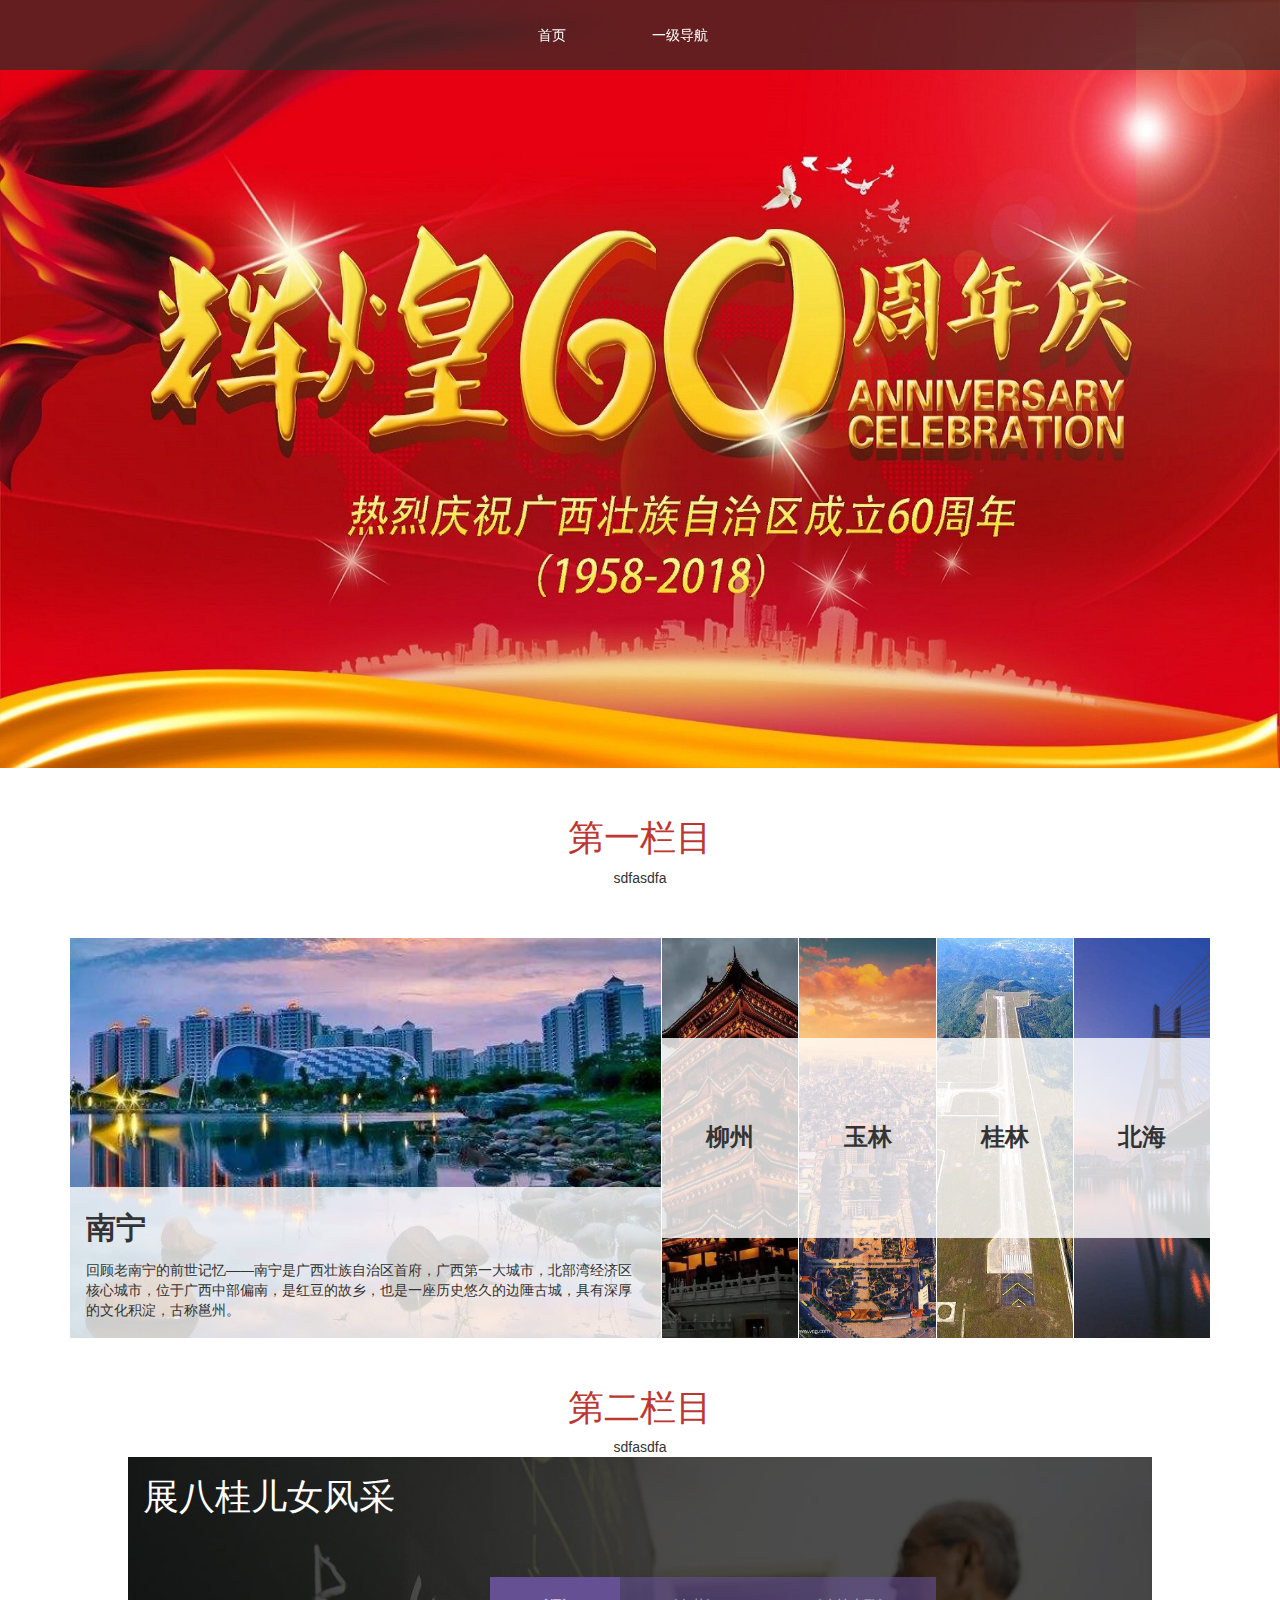
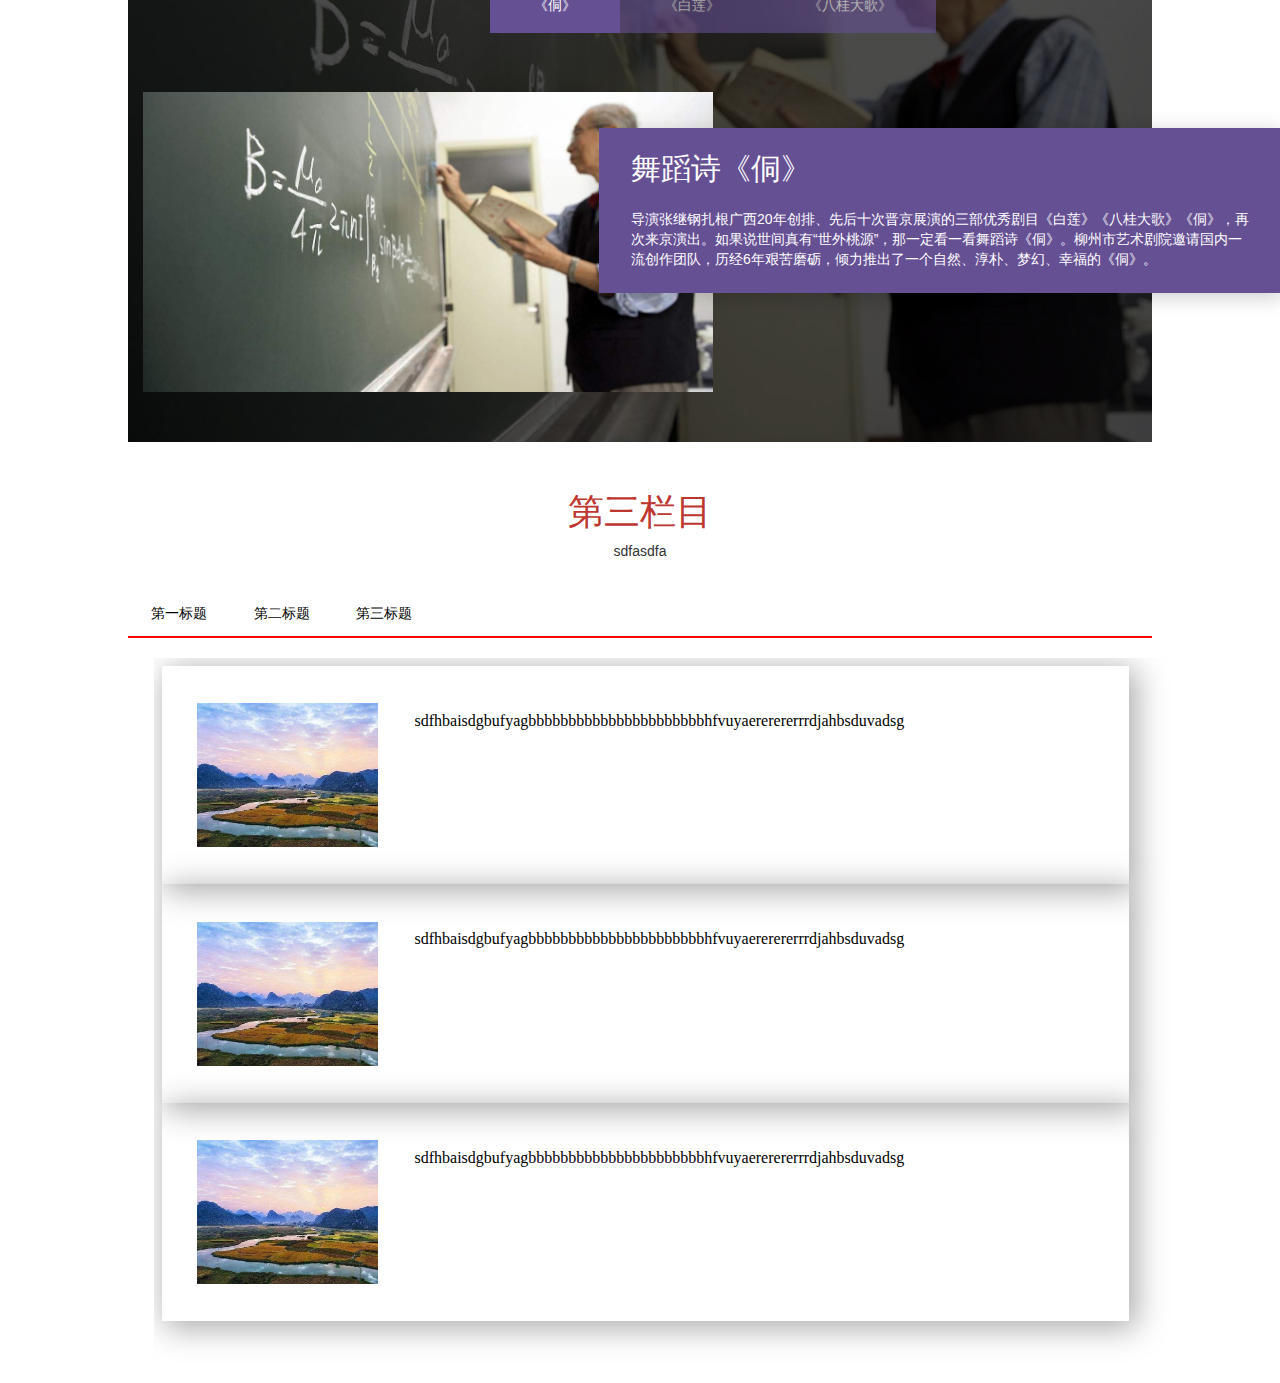
<file: html/index1.html>
<!DOCTYPE html>
<html>
<head lang="en">
    <meta charset="UTF-8">
    <title></title>

    <!--导入CSS文件-->
    <link rel="stylesheet" href="../css/index.css"/>
    <link rel="stylesheet" href="../css/index_page01.css"/>
    <link rel="stylesheet" href="../css/index1_page02.css"/>
    <link rel="stylesheet" href="../css/index_page03.css"/>
    <link rel="stylesheet" href="../css/index_page04.css"/>
    <link href="../css/bootstrap.min.css" rel="stylesheet">

    <!--导入JS文件-->



    <!--<script type="text/javascript" src="../js/jquery-1.8.3.min.js"></script>-->

</head>
<body style="margin: 0">
<!--导航栏-->
<nav>
    <div class="navigation">
    <ul class="navigation00">
        <a href="#"><li>首页
            <ul class="navigation01">
                <a href="#title1"><li>第一栏目</li></a>
                <a href="#title2"><li>第二栏目</li></a>
                <a href="#title3"><li>第三栏目</li></a>
            </ul>
        </li>
        </a>
        <a href="index2.html"><li>一级导航
            <ul class="navigation02">
                <a href="index2.html#title4"><li>二级导航</li></a>
                <a href="index2.html#title5"><li>二级导航</li></a>
                <a href="index2.html#title6"><li>二级导航</li></a>
            </ul>
        </li>
        </a>
    </ul>
    </div>
</nav>

<!--第一栏目（轮播图）-->
<div id="box">
    <img id="imgId1" src="../img/图片1.png" />
    <img id="imgId2" src="../img/医疗.jpg" />
    <img id="imgId3" src="../img/就业.jpg" />
</div>

<!--第二栏目-->
<div class="index_title01" id="title1">
<h1>第一栏目</h1>
<span>sdfasdfa</span>
</div>
<div class="cn-collapse-container container">
    <div class="cn-collapse img active" style="background-image: url(../img/防城港.png);">
        <div class="content">
            <div class="title">南宁</div>
            <div class="text">
                <h2>南宁</h2>
                <p>回顾老南宁的前世记忆——南宁是广西壮族自治区首府，广西第一大城市，北部湾经济区核心城市，位于广西中部偏南，是红豆的故乡，也是一座历史悠久的边陲古城，具有深厚的文化积淀，古称邕州。</p>
            </div>
        </div>
    </div>
    <div class="cn-collapse img" style="background-image: url(../img/贺州.jpg);">
        <div class="content">
            <div class="title">柳州</div>
            <div class="text">
                <h2>柳州</h2>
                <p>柳江大桥是横跨柳江两岸的第一座公路大桥，是名符其实的柳州第一桥。它连接了柳州两岸人口最密集的区域，从1968年12月26日柳江大桥通车至今已有近50年的历史。</p>
            </div>
        </div>
    </div>
    <div class="cn-collapse img" style="background-image: url(../img/玉林.jpg);">
        <div class="content">
            <div class="title">玉林</div>
            <div class="text">
                <h2>玉林</h2>
                <p>记忆中玉林火车站旧站房1956年元旦交付使用，伴随玉林人走过整整60年风风雨雨。玉林，古称郁林州，是一座具有两千多年历史的文化古城。被世人誉为“ 岭南美玉，胜景如林”的玉林，自古享有“岭南都会”之美誉，环北部湾城市群城市。</p>
            </div>
        </div>
    </div>
    <div class="cn-collapse img" style="background-image: url(../img/河池.jpg);">
        <div class="content">
            <div class="title">桂林</div>
            <div class="text">
                <h2>桂林</h2>
                <p>1978年，桂林还没有建设立交的上海路。桂林为广西壮族自治区下辖地级市，简称桂，地处广西东北部，东盟自贸区的前沿地带，北接湖南、贵州，西南连柳州，东邻贺州，位于南岭山系西南部、桂林—阳朔岩溶盆地北端中部，属山地丘陵地区及典型喀斯特岩溶地貌。</p>
            </div>
        </div>
    </div>
    <div class="cn-collapse img" style="background-image: url(../img/百色.jpg);">
        <div class="content">
            <div class="title">北海</div>
            <div class="text">
                <h2>北海</h2>
                <p>北海市珠海路“北海老街”始建于19世纪末，长约1.44公里，店铺鳞次栉比，曾是北海市最繁华的商业街区。历经百岁沧桑，沿街建筑日渐老化，许多店铺成为民居，但中西合璧的骑楼式简直依然保存完整，被建筑学家誉为“近现代建筑年鉴”。</p>
            </div>
        </div>
    </div>
</div>


<!--第三栏目-->
<div class="index_title01" id="title2">
        <h1>第二栏目</h1>
        <span>sdfasdfa</span>
</div>
<section id="mien_tab">
    <div class="img bg" style="background-image: url(../img/教育3.jpg);"></div>
    <div class="container">
        <h1>展八桂儿女风采</h1>
        <div class="tab">
            <!-- 标签栏 -->
            <ul class="nav nav-tabs">
                <li class="active">
                    <a href="#tab_01" class="tab-label tab-fast-switch" data-toggle="tab">《侗》</a>
                </li>
                <li>
                    <a href="#tab_02" class="tab-label tab-fast-switch" data-toggle="tab">《白莲》</a>
                </li>
                <li>
                    <a href="#tab_03" class="tab-label tab-fast-switch" data-toggle="tab">《八桂大歌》</a>
                </li>
            </ul>
            <!-- 标签页内容 -->
            <div class="tab-content">
                <!-- 标签页01 -->
                <div class="tab-pane fade in active" id="tab_01">
                    <div class="tab-pane-wrapper">
                        <!-- 图片 -->
                        <div class="img" style="background-image: url(../img/教育3.jpg);"></div>
                        <!-- 卡片 -->
                        <div class="card">
                            <h2>舞蹈诗《侗》</h2>
                            <p>导演张继钢扎根广西20年创排、先后十次晋京展演的三部优秀剧目《白莲》《八桂大歌》《侗》，再次来京演出。如果说世间真有“世外桃源”，那一定看一看舞蹈诗《侗》。柳州市艺术剧院邀请国内一流创作团队，历经6年艰苦磨砺，倾力推出了一个自然、淳朴、梦幻、幸福的《侗》。</p>
                        </div>
                    </div>
                </div>
                <!-- 标签页02 -->
                <div class="tab-pane fade" id="tab_02">
                    <div class="tab-pane-wrapper">
                        <!-- 图片 -->
                        <div class="img" style="background-image: url(../img/贺州.jpg);"></div>
                        <!-- 卡片 -->
                        <div class="card">
                            <h2>民族歌舞剧《白莲》</h2>
                            <p>讲述的是一个热爱唱歌的柳州女青年白莲渴望自由和爱情，为救父老乡亲，最后与爱人共赴火海的凄美故事。在张继钢导演的精心编排和创作下，2017版《白莲》加入了现代审美元素，为广大观众展示出文化柳州在艺术创新中焕发出的蓬勃生机。</p>
                        </div>
                    </div>
                </div>
                <!-- 标签页03 -->
                <div class="tab-pane fade" id="tab_03">
                    <div class="tab-pane-wrapper">
                        <!-- 图片 -->
                        <div class="img" style="background-image: url(../img/玉林.jpg);"></div>
                        <!-- 卡片 -->
                        <div class="card">
                            <h2>民族音画《八桂大歌》</h2>
                            <p>以“用人民的语言塑造人民的形象，用人民的歌声礼赞人民的生活”为艺术追求，用原生态的广西民歌、民俗串起“劳动篇”和“爱情篇”两部画卷，荟萃了近40首质朴美丽的民歌，礼赞广西各民族色彩斑斓的生活，被誉为“从下里巴人的真实生活中提炼和升华出来的阳春白雪”。</p>
                        </div>
                    </div>
                </div>
            </div>
        </div>
    </div>
</section>


<!--第四栏目-->
<div class="index_title01" id="title3">
    <h1>第三栏目</h1>
    <span>sdfasdfa</span>
</div>
<div class="index1_page04_box">
    <a href="index1_Page04_iframe1.html" target="iframe_a"><li>第一标题</li></a>
    <a href="index1_page04_iframe2.html" target="iframe_a"><li>第二标题</li></a>
    <a href="index1_page04_iframe3.html" target="iframe_a"><li>第三标题</li></a>
</div>
<hr style="clear: both;border-top:2px solid red; width: 80vw;margin-left: 10vw">
<iframe src="index1_Page04_iframe1.html" frameborder="0" name="iframe_a" class="iframe_a"></iframe>


<!--导入JS文件-->
<script type="text/javascript" src="../js/jquery.min.js"></script>
<script type="text/javascript" src="../js/bootstrap.min.js"></script>
<script type="text/javascript" src="../js/basic.js"></script>
<script type="text/javascript" src="../js/index1_page02.js"></script>
<script type="text/javascript" src="../js/index_page01.js"></script>
<script type="text/javascript" src="../js/index_page03.js"></script>
</body>
</html>
</file>
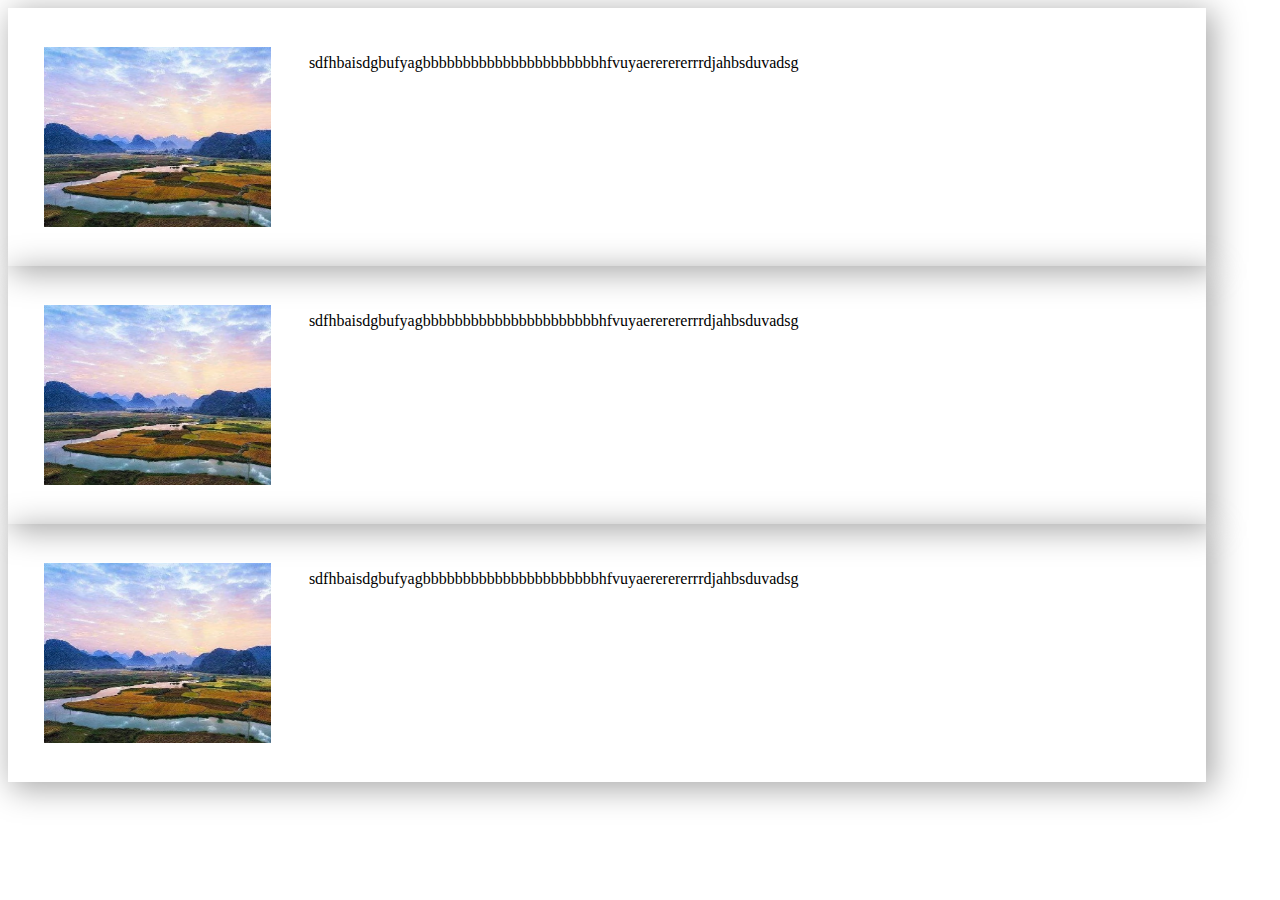
<file: html/index1_Page04_iframe1.html>
<!DOCTYPE html>
<html>
<head lang="en">
    <meta charset="UTF-8">
    <title></title>
    <link rel="stylesheet" href="../css/index_page04.css"/>
</head>
<body>
    <div class="index1_page04_iframe">
        <img src="../img/广西.jpg">
        <p>sdfhbaisdgbufyagbbbbbbbbbbbbbbbbbbbbbbhfvuyaererererrrdjahbsduvadsg</p>
    </div>
    <div class="index1_page04_iframe">
        <img src="../img/广西.jpg">
        <p>sdfhbaisdgbufyagbbbbbbbbbbbbbbbbbbbbbbhfvuyaererererrrdjahbsduvadsg</p>
    </div>
    <div class="index1_page04_iframe">
        <img src="../img/广西.jpg">
        <p>sdfhbaisdgbufyagbbbbbbbbbbbbbbbbbbbbbbhfvuyaererererrrdjahbsduvadsg</p>
    </div>
</body>
</html>
</file>
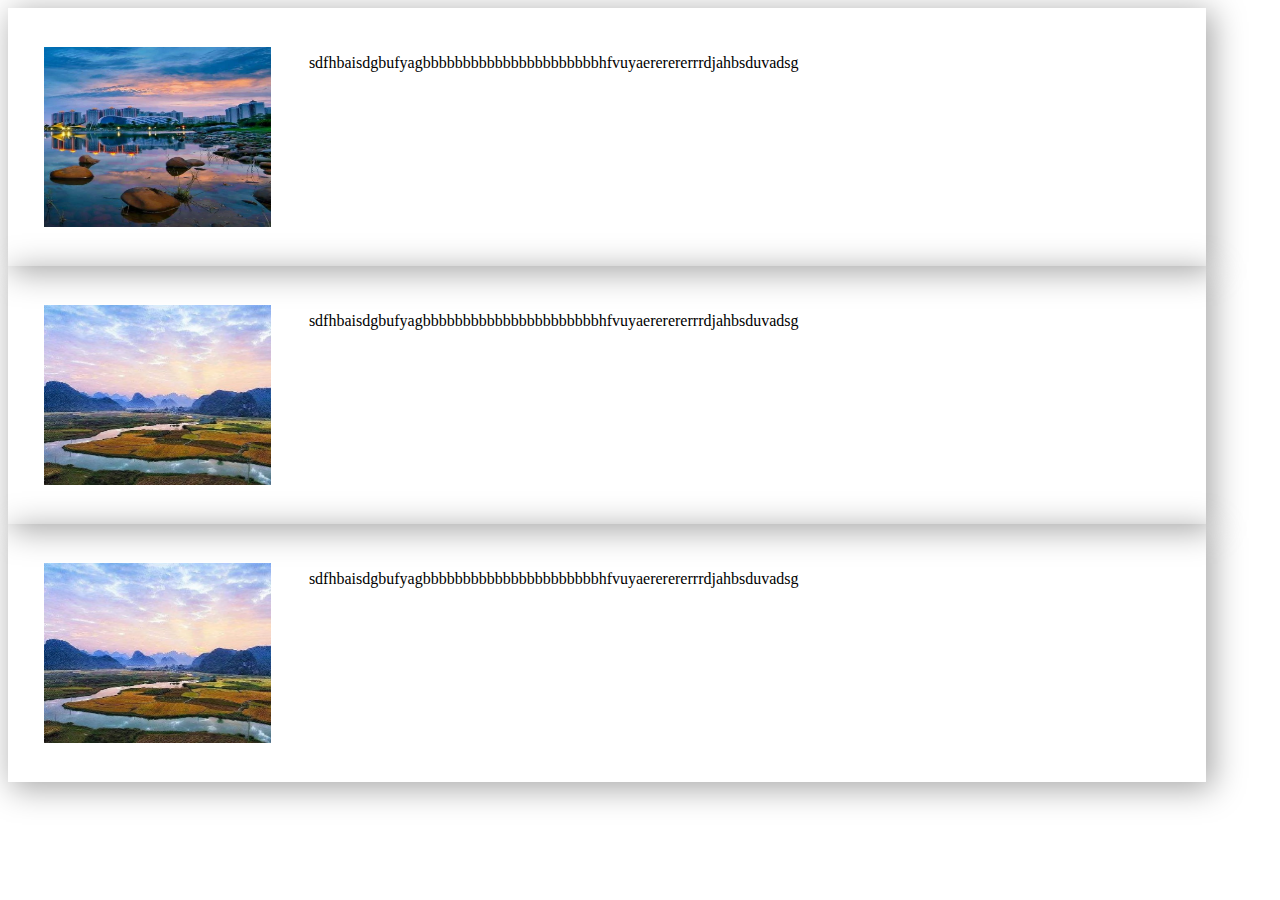
<file: html/index1_page04_iframe2.html>
<!DOCTYPE html>
<html>
<head lang="en">
    <meta charset="UTF-8">
    <title></title>
    <link rel="stylesheet" href="../css/index_page04.css"/>
</head>
<body>
<div class="index1_page04_iframe">
    <img src="../img/防城港.png">
    <p>sdfhbaisdgbufyagbbbbbbbbbbbbbbbbbbbbbbhfvuyaererererrrdjahbsduvadsg</p>
</div>
<div class="index1_page04_iframe">
    <img src="../img/广西.jpg">
    <p>sdfhbaisdgbufyagbbbbbbbbbbbbbbbbbbbbbbhfvuyaererererrrdjahbsduvadsg</p>
</div>
<div class="index1_page04_iframe">
    <img src="../img/广西.jpg">
    <p>sdfhbaisdgbufyagbbbbbbbbbbbbbbbbbbbbbbhfvuyaererererrrdjahbsduvadsg</p>
</div>
</body>
</html>
</file>
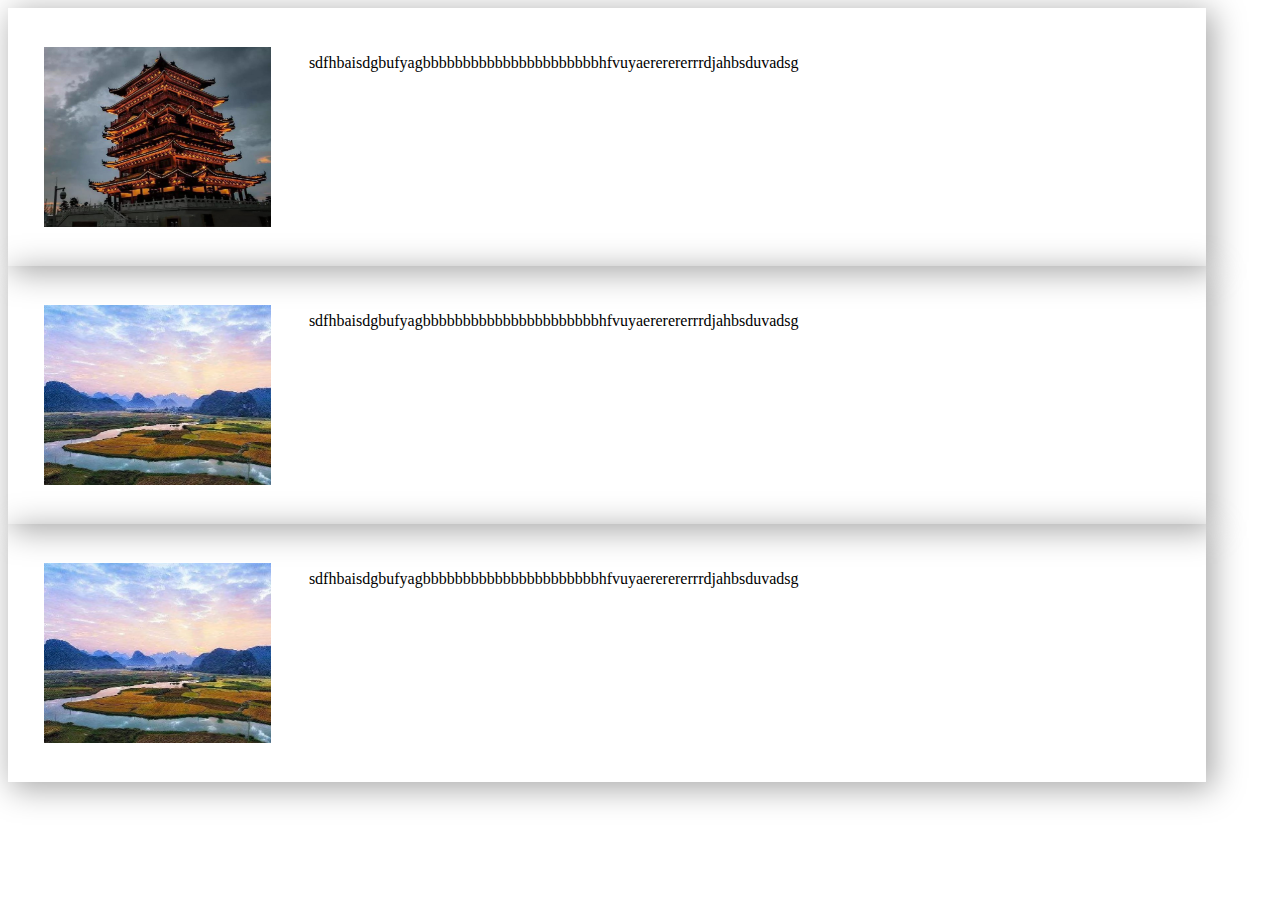
<file: html/index1_page04_iframe3.html>
<!DOCTYPE html>
<html>
<head lang="en">
    <meta charset="UTF-8">
    <title></title>
    <link rel="stylesheet" href="../css/index_page04.css"/>
</head>
<body>
<div class="index1_page04_iframe">
    <img src="../img/贺州.jpg">
    <p>sdfhbaisdgbufyagbbbbbbbbbbbbbbbbbbbbbbhfvuyaererererrrdjahbsduvadsg</p>
</div>
<div class="index1_page04_iframe">
    <img src="../img/广西.jpg">
    <p>sdfhbaisdgbufyagbbbbbbbbbbbbbbbbbbbbbbhfvuyaererererrrdjahbsduvadsg</p>
</div>
<div class="index1_page04_iframe">
    <img src="../img/广西.jpg">
    <p>sdfhbaisdgbufyagbbbbbbbbbbbbbbbbbbbbbbhfvuyaererererrrdjahbsduvadsg</p>
</div>
</body>
</html>
</file>
<file: css/index.css>
nav{
    width: 100vw;
    height: 70px;
    background-color: rgba(46, 43, 38, 0.7);
    margin: 0;
    position: fixed;
    z-index: 100;
}
.index_title01{
    text-align: center;
    clear: both;
    margin-top: 50px;
}
.index_title01 h1{
    color: #BD362F;
}
.navigation{
    margin-left: 35vw;
}
.navigation a{
    color: white;
}
.navigation ul{
    margin: 0;
}
.navigation ul li{
    float: left;
    width: 10vw;
    height: 70px;
    list-style:none;
    text-align: center;
    line-height: 70px;
}
.navigation ul li a{
    text-decoration: none;
}
.navigation ul li:hover{
    background-color: blue;
}
.navigation01{
    width: 10vw;
    height: 210px;
    background-color: rgba(46, 43, 38, 0.7);
    padding: 0;
    display: none;
}
.navigation li:hover .navigation01{
    display: block;
}
.navigation02{
    width: 10vw;
    height: 210px;
    background-color: rgba(46, 43, 38, 0.7);
    padding: 0;
    display: none;
}
.navigation li:hover .navigation02{
    display: block;
}
</file>
<file: css/index_page01.css>
#box{
    position:relative;
    width:100VW;
    height: 768px;
    overflow: hidden;
}
img{
    position:absolute;
    width:100vw;
    height: 768px;
}
#imgId1{
    opacity:1;
}
#imgId2{
    opacity:0;
}
#imgId3{
    opacity:0;
}
</file>
<file: css/index1_page02.css>
/* ����������ʾͼƬ */
.img {
    background-repeat: no-repeat;
    background-size: cover;
    background-position: center;
}


/************** ��Ƭ **************/
/* ��ͨ��Ƭ */
.card {
    padding: 0;
    background-color: #fff;
    -webkit-box-shadow: 0 4px 20px rgba(0,0,0,0.2);
    box-shadow: 0 4px 20px rgba(0,0,0,0.2);
    overflow: hidden;
}

/* ��ƽ��Ƭ */
.card-flat {
    -webkit-box-shadow: none;
    box-shadow: none;
}

/* ��Ƭ�е�ͼƬ����Ƶ */
.card .img, .card video {
    display: block;
}

/* ��Ƭ�еı���Ͷ��� */
.card h2, .card p, .card .button {
    margin: 24px 32px;
}

/* ��Ƭ�еı��� */
.card h2 {
    font-weight: normal;
}


/*************** ��� ***************/
/* ��Ŀ */
#mien_tab {
    color: #fff;
    position: relative;
    width: 80vw;
    margin-left: 10vw;
}

#mien_tab .tab {
    margin: 50px 0;
}

/* ��ǩ�� */
#mien_tab .nav-tabs {
    margin: 60px 0;
    border: none;
    display: -webkit-box;
    display: -webkit-flex;
    display: -ms-flexbox;
    display: flex;
    -webkit-box-pack: center;
    -webkit-justify-content: center;
    -ms-flex-pack: center;
    justify-content: center;
}

/* ��ǩ */
#mien_tab .tab-label {
    margin: 0;
    padding: 18px 44px;
    color: inherit;
    border: none;
    border-radius: 0;
    background-color: #665094;
    opacity: 0.6;
    -webkit-transition: all 0.3s;
    -o-transition: all 0.3s;
    transition: all 0.3s;
}
#mien_tab .tab-label:hover, #mien_tab .active .tab-label {
    opacity: 1;
    background-color: #665094;
}

/* ��ǩҳ */
#mien_tab .tab-pane {
    -webkit-transition: all 1s;
    -o-transition: all 1s;
    transition: all 1s;
}

/* ��ǩҳ��װ */
#mien_tab .tab-pane-wrapper {
    display: -webkit-box;
    display: -webkit-flex;
    display: -ms-flexbox;
    display: flex;
    -webkit-box-align: start;
    -webkit-align-items: flex-start;
    -ms-flex-align: start;
    align-items: flex-start;
}

/* ��ǩҳ�е�ͼƬ */
#mien_tab .tab-pane-wrapper>.img {
    width: 50%;
    height: 300px;
    background-color: #eee;
    -webkit-flex-shrink: 0;
    -ms-flex-negative: 0;
    flex-shrink: 0;
}

/* ��ǩҳ�еĿ�Ƭ */
#mien_tab .tab-pane-wrapper>.card {
    width: 60%;
    margin-top: 36px;
    margin-left: -10%;
    -webkit-flex-shrink: 0;
    -ms-flex-negative: 0;
    flex-shrink: 0;
    background: #665094;
}

/* ������ */
#mien_tab .bg, #mien_tab .bg:after {
    position: absolute;
    left: 0;
    right: 0;
    top: 0;
    bottom: 0;
}
#mien_tab .bg {
    z-index: -1;
    -webkit-transition: background 0.5s;
    -o-transition: background 0.5s;
    transition: background 0.5s;
}
#mien_tab .bg:after {
    content: "";
    display: block;
    background: rgba(0, 0, 0, 0.7);
}
</file>
<file: css/index_page03.css>
/* ����������ʾͼƬ */
.img {
    background-repeat: no-repeat;
    background-size: cover;
    background-position: center;
}

/************ �°��ַ��� ************/
/* �ַ������� */
.cn-collapse-container {
    width: 80vw;
    margin-left: 10vw;
    margin-top: 50px;
    height: 400px;
    display: -webkit-box;
    display: -webkit-flex;
    display: -ms-flexbox;
    display: flex;
}

/* �ַ��� */
.cn-collapse {
    width: 0;
    overflow: hidden;
    background-color: #eee;
    border-right: #fff 1px solid;
    -webkit-box-flex: 1;
    -webkit-flex-grow: 1;
    -ms-flex-positive: 1;
    flex-grow: 1;
    position: relative;
    -webkit-transition: all 1s;
    -o-transition: all 1s;
    transition: all 1s;
}

.cn-collapse:last-of-type {
    border-right: none;
}

/* ������ַ��� */
.cn-collapse-container .active {
    width: 40%;
}

/* ���� */
.cn-collapse .content {
    height: 200px;
    padding: 8px 16px;
    background: rgba(255,255,255,0.8);
    position: absolute;
    right: 0;
    left: 0;
    bottom: 100px;
    -webkit-transition: inherit;
    -o-transition: inherit;
    transition: inherit;
}

/* ������ַ��ٵ����� */
.cn-collapse-container .active .content {
    height: auto;
    bottom: 0;
}

/* Ԥ������ */
.cn-collapse .title {
    height: 100%;
    padding: 16px;
    font-size: 24px;
    font-weight: bold;
    overflow: hidden;
    position: relative;
    display: -webkit-box;
    display: -webkit-flex;
    display: -ms-flexbox;
    display: flex;
    -webkit-box-pack: center;
    -webkit-justify-content: center;
    -ms-flex-pack: center;
    justify-content: center;
    -webkit-box-align: center;
    -webkit-align-items: center;
    -ms-flex-align: center;
    align-items: center;
    -webkit-transition: all 0.3s;
    -o-transition: all 0.3s;
    transition: all 0.3s;
}

/* ������ַ��ٵı��� */
.cn-collapse-container .active .title {
    height: 0;
    padding: 0;
    opacity: 0;
}

/* ���� */
.cn-collapse .text {
    height: 0;
    opacity: 0;
    overflow: hidden;
    -webkit-transition: all 1s 0.3s;
    -o-transition: all 1s 0.3s;
    transition: all 1s 0.3s;
}

/* ������ַ��ٵ����� */
.cn-collapse-container .active .text {
    height: auto;
    opacity: 1;
}

/* ���ı��� */
.cn-collapse .text h2 {
    margin: 16px 0;
    font-weight: bold;
}
</file>
<file: css/index_page04.css>
.index_page04{
    width: 80vw;
    height: 600px;
    margin-left: 10vw;
    margin-top: 100px;
}
.index_page04_title01{
    float: left;
    width: 40vw;
    height: 200px;
}
.index_page04_title02{
    width: 100%;
    height: 100%;

}
.index_page04_title02:hover{
    transition: 2s;
    background-color: rgba(31, 22, 29, 0.5);
}
.index_page04_title02 p{
    color: #333;
    text-align: center;
}




.index1_page04_box{
    margin-left: 10vw;
    margin-top: 30px;
}
.index1_page04_box a li{
    float: left;
    height: 5vh;
    width: 8vw;
    text-align: center;
    line-height: 5vh;
    color: black;
    list-style: none;
}
.index1_page04_box a li:hover{
    border-bottom: solid 4px red;
}
.iframe_a{
    width: 80vw;
    height: 80vh;
    margin-left: 12vw;
}
.index1_page04_iframe{
    width: 90%;
    height: 22vh;
    position: relative;
    padding: 30px;
    box-shadow: darkgrey 5px 5px 30px 2px ;
}
.index1_page04_iframe img{
    width: 20%;
    height: 20vh;
    margin: 1vh 0.5%;
    float: left;
}
.index1_page04_iframe p{
    float: left;
    text-indent: 2em;
}
.index1_page04_iframe:hover{
    box-shadow: darkgrey 10px 10px 30px 5px ;
}
.end{
    width: 100vw;
    height: 70px;
    background-color: #555555;
    position: relative;
    bottom: 0;
}
.end p{
    text-align: center;
    line-height: 70px;
}

#dd1{
    width: 80vw;
    height: 768px;
    margin-left: 10vw;
}
.item{
    width: 100%;
    height: 650px;
}
.item img{
    width: 100%;
    height: 100%;
}
.box_word{
    width: 100%;
    height: 30%;
    background: rgba(0,0,0,0.5);
    position: absolute;
    bottom: 0;
}
.box_word p{
    color: white;
    font-size: 28px;
    text-indent: 2em;
    margin: 20px 20px;
}
</file>
